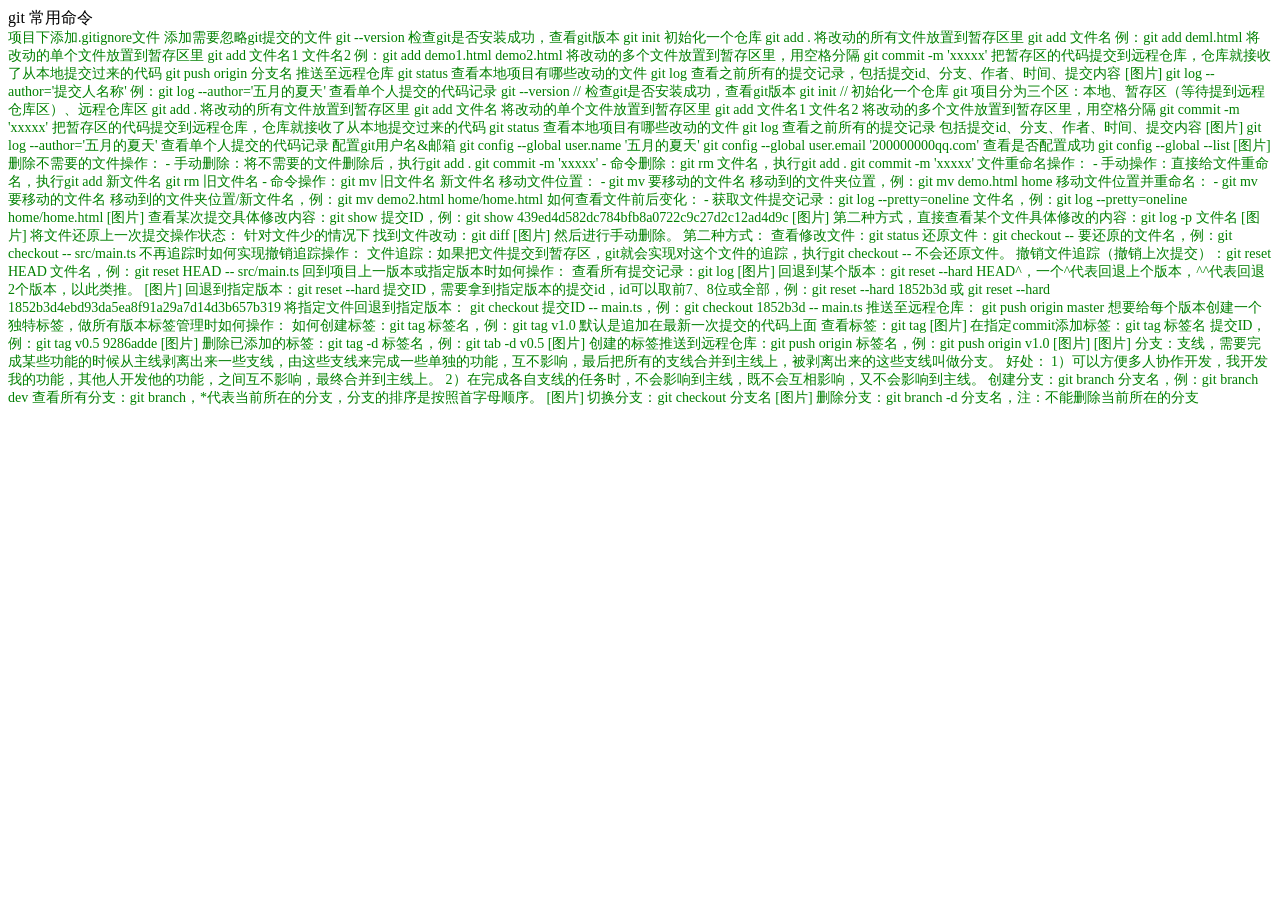
<file: index.html>
<!DOCTYPE html>
<html lang="en">

<head>
    <meta charset="UTF-8">
    <meta http-equiv="X-UA-Compatible" content="IE=edge">
    <meta name="viewport" content="width=device-width, initial-scale=1.0">
    <title>test-git</title>
    <link rel="stylesheet" href="./index.css">
    <link rel="stylesheet" href="./index.js">
</head>

<body>
    <div>git 常用命令</div>
    <div class="content">
        项目下添加.gitignore文件 添加需要忽略git提交的文件
        git --version
        检查git是否安装成功，查看git版本
        git init
        初始化一个仓库
        git add .
        将改动的所有文件放置到暂存区里
        git add 文件名
        例：git add deml.html
        将改动的单个文件放置到暂存区里
        git add 文件名1 文件名2
        例：git add demo1.html demo2.html
        将改动的多个文件放置到暂存区里，用空格分隔
        git commit -m 'xxxxx'
        把暂存区的代码提交到远程仓库，仓库就接收了从本地提交过来的代码
        git push origin 分支名
        推送至远程仓库
        git status
        查看本地项目有哪些改动的文件
        git log

        查看之前所有的提交记录，包括提交id、分支、作者、时间、提交内容
        [图片]
        git log --author='提交人名称'
        例：git log --author='五月的夏天'
        查看单个人提交的代码记录



        git --version // 检查git是否安装成功，查看git版本
        git init // 初始化一个仓库
        git 项目分为三个区：本地、暂存区（等待提到远程仓库区）、远程仓库区
        git add . 将改动的所有文件放置到暂存区里
        git add 文件名 将改动的单个文件放置到暂存区里
        git add 文件名1 文件名2 将改动的多个文件放置到暂存区里，用空格分隔
        git commit -m 'xxxxx' 把暂存区的代码提交到远程仓库，仓库就接收了从本地提交过来的代码
        git status 查看本地项目有哪些改动的文件
        git log 查看之前所有的提交记录
        包括提交id、分支、作者、时间、提交内容
        [图片]
        git log --author='五月的夏天' 查看单个人提交的代码记录

        配置git用户名&邮箱
        git config --global user.name '五月的夏天'
        git config --global user.email '200000000qq.com'
        查看是否配置成功
        git config --global --list
        [图片]

        删除不需要的文件操作：
        - 手动删除：将不需要的文件删除后，执行git add . git commit -m 'xxxxx'
        - 命令删除：git rm 文件名，执行git add . git commit -m 'xxxxx'

        文件重命名操作：
        - 手动操作：直接给文件重命名，执行git add 新文件名 git rm 旧文件名
        - 命令操作：git mv 旧文件名 新文件名

        移动文件位置：
        - git mv 要移动的文件名 移动到的文件夹位置，例：git mv demo.html home
        移动文件位置并重命名：
        - git mv 要移动的文件名 移动到的文件夹位置/新文件名，例：git mv demo2.html home/home.html

        如何查看文件前后变化：
        - 获取文件提交记录：git log --pretty=oneline 文件名，例：git log --pretty=oneline home/home.html
        [图片]
        查看某次提交具体修改内容：git show 提交ID，例：git show 439ed4d582dc784bfb8a0722c9c27d2c12ad4d9c
        [图片]
        第二种方式，直接查看某个文件具体修改的内容：git log -p 文件名
        [图片]

        将文件还原上一次提交操作状态：
        针对文件少的情况下
        找到文件改动：git diff
        [图片]
        然后进行手动删除。
        第二种方式：
        查看修改文件：git status
        还原文件：git checkout -- 要还原的文件名，例：git checkout -- src/main.ts

        不再追踪时如何实现撤销追踪操作：
        文件追踪：如果把文件提交到暂存区，git就会实现对这个文件的追踪，执行git checkout -- 不会还原文件。
        撤销文件追踪（撤销上次提交）：git reset HEAD 文件名，例：git reset HEAD -- src/main.ts


        回到项目上一版本或指定版本时如何操作：
        查看所有提交记录：git log
        [图片]
        回退到某个版本：git reset --hard HEAD^，一个^代表回退上个版本，^^代表回退2个版本，以此类推。
        [图片]
        回退到指定版本：git reset --hard 提交ID，需要拿到指定版本的提交id，id可以取前7、8位或全部，例：git reset --hard 1852b3d 或 git reset --hard
        1852b3d4ebd93da5ea8f91a29a7d14d3b657b319

        将指定文件回退到指定版本：
        git checkout 提交ID -- main.ts，例：git checkout 1852b3d -- main.ts

        推送至远程仓库：
        git push origin master

        想要给每个版本创建一个独特标签，做所有版本标签管理时如何操作：
        如何创建标签：git tag 标签名，例：git tag v1.0 默认是追加在最新一次提交的代码上面
        查看标签：git tag
        [图片]
        在指定commit添加标签：git tag 标签名 提交ID，例：git tag v0.5 9286adde
        [图片]
        删除已添加的标签：git tag -d 标签名，例：git tab -d v0.5
        [图片]
        创建的标签推送到远程仓库：git push origin 标签名，例：git push origin v1.0
        [图片]
        [图片]
        分支：支线，需要完成某些功能的时候从主线剥离出来一些支线，由这些支线来完成一些单独的功能，互不影响，最后把所有的支线合并到主线上，被剥离出来的这些支线叫做分支。
        好处：
        1）可以方便多人协作开发，我开发我的功能，其他人开发他的功能，之间互不影响，最终合并到主线上。
        2）在完成各自支线的任务时，不会影响到主线，既不会互相影响，又不会影响到主线。
        创建分支：git branch 分支名，例：git branch dev
        查看所有分支：git branch，*代表当前所在的分支，分支的排序是按照首字母顺序。
        [图片]
        切换分支：git checkout 分支名
        [图片]
        删除分支：git branch -d 分支名，注：不能删除当前所在的分支

    </div>
</body>

</html>
</file>
<file: index.css>
.content {
    color: green;
    font-size: 14px;
}
</file>
